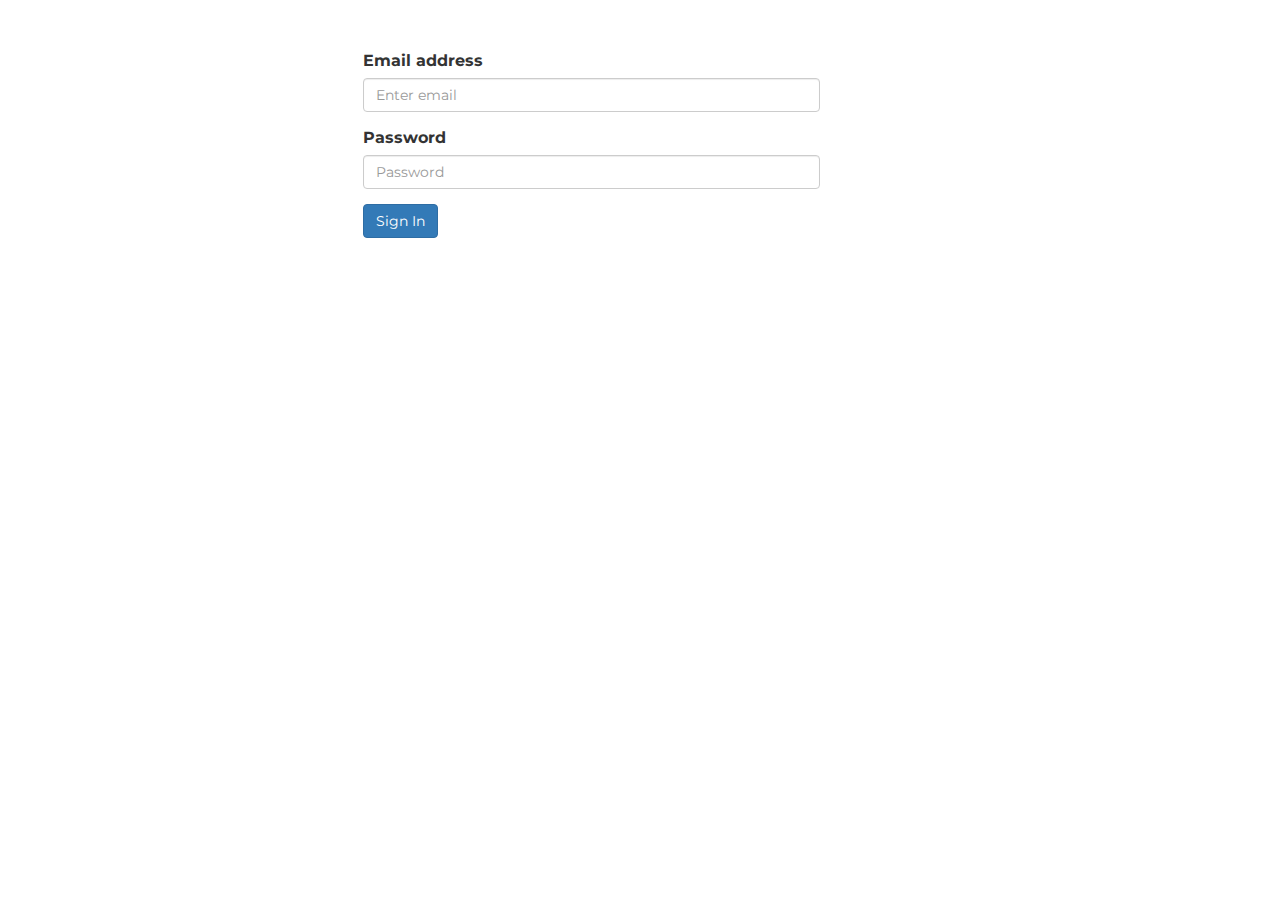
<file: index.html>
<!DOCTYPE html>
<html lang="en" ng-app="userslist">
<head>
    <base href="/">
    <meta charset="UTF-8">
    <meta name="viewport" content="width=device-width, initial-scale=1.0, user-scalable=1"/>
    <title>Task Serebro</title>
    <link href="https://fonts.googleapis.com/css?family=Montserrat" rel="stylesheet">
    <link rel="stylesheet" href="https://maxcdn.bootstrapcdn.com/font-awesome/4.5.0/css/font-awesome.min.css">
    <link rel="stylesheet" href="https://maxcdn.bootstrapcdn.com/bootstrap/3.3.7/css/bootstrap.min.css" integrity="sha384-BVYiiSIFeK1dGmJRAkycuHAHRg32OmUcww7on3RYdg4Va+PmSTsz/K68vbdEjh4u" crossorigin="anonymous">    <script src="angular/angular.js"></script>
    <link rel="stylesheet" href="src/css/style.css">
    <script src="angular/angular-resource.js"></script>
    <script src="angular/angular-route.js"></script>
    <script src="src/js/index.js"></script>
    <script src="src/js/controllers/UserCtrl.js"></script>
    <script src="src/js/controllers/AddUserCtrl.js"></script>
    <script src="src/js/controllers/EditUserCtrl.js"></script>
    <script src="src/js/controllers/PreviewUserCtrl.js"></script>
    <script src="src/js/controllers/LoginCtrl.js"></script>
</head>
<body>
    <div class="container" ng-controller="UserCtrl">
        <ng-view></ng-view>
    </div>
</body>
</html>
</file>
<file: src/css/style.css>
* {
    -webkit-box-sizing: border-box;
    -moz-box-sizing: border-box;
    box-sizing: border-box;
}

body {
    font-family: 'Montserrat', sans-serif;
    font-size: 16px;
    padding: 50px 0;
}

.userCard {
    position: relative;
    margin: 10px 0;
    padding: 10px;
    border: 1px solid darkgrey;
}

.remove-user.fa {
    font-size: 18px;
    position: absolute;
    top: 20px;
    right: 20px;
    cursor: pointer;
}

.print-card.fa {
    font-size: 18px;
    position: absolute;
    top: 20px;
    right: 20px;
    cursor: pointer;
}

@media screen and (max-width: 670px) {
    .btn,
    input {
        width: 100%;
        margin-bottom: 2px;
    }
}
</file>
